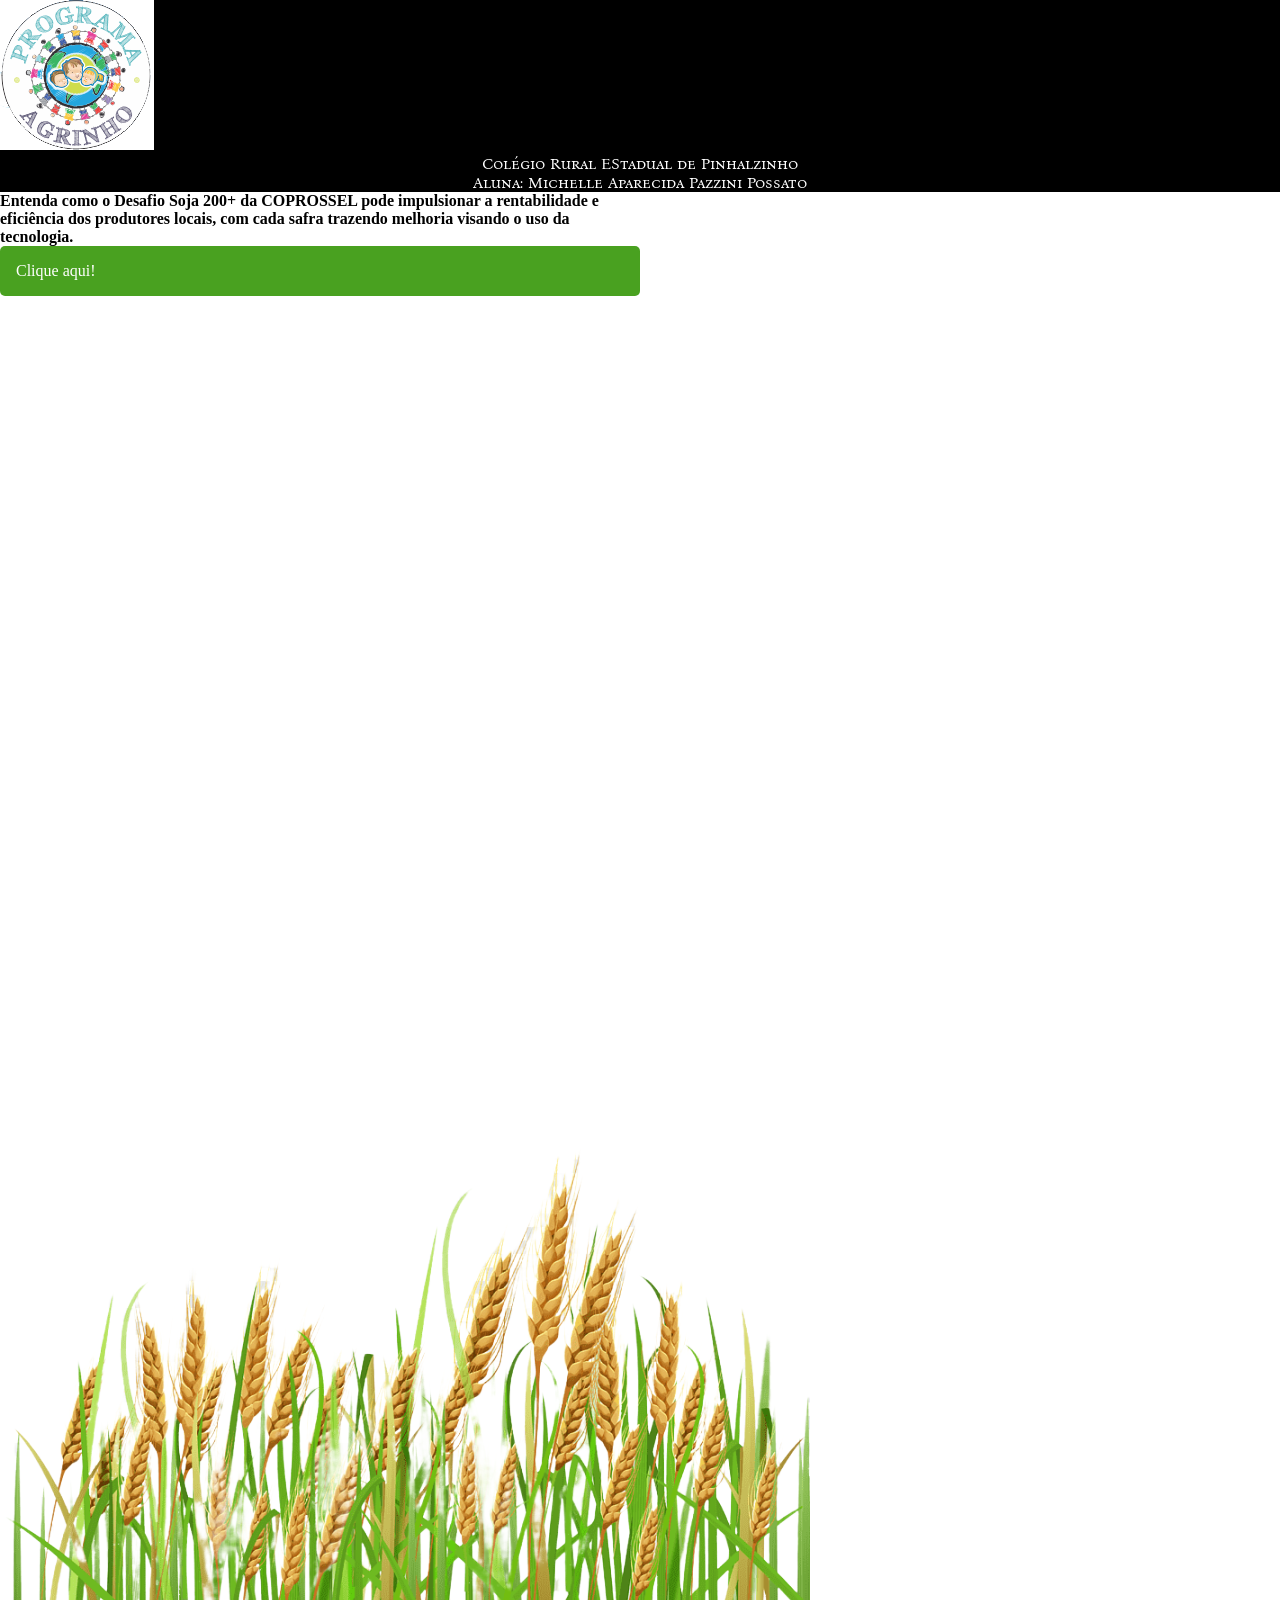
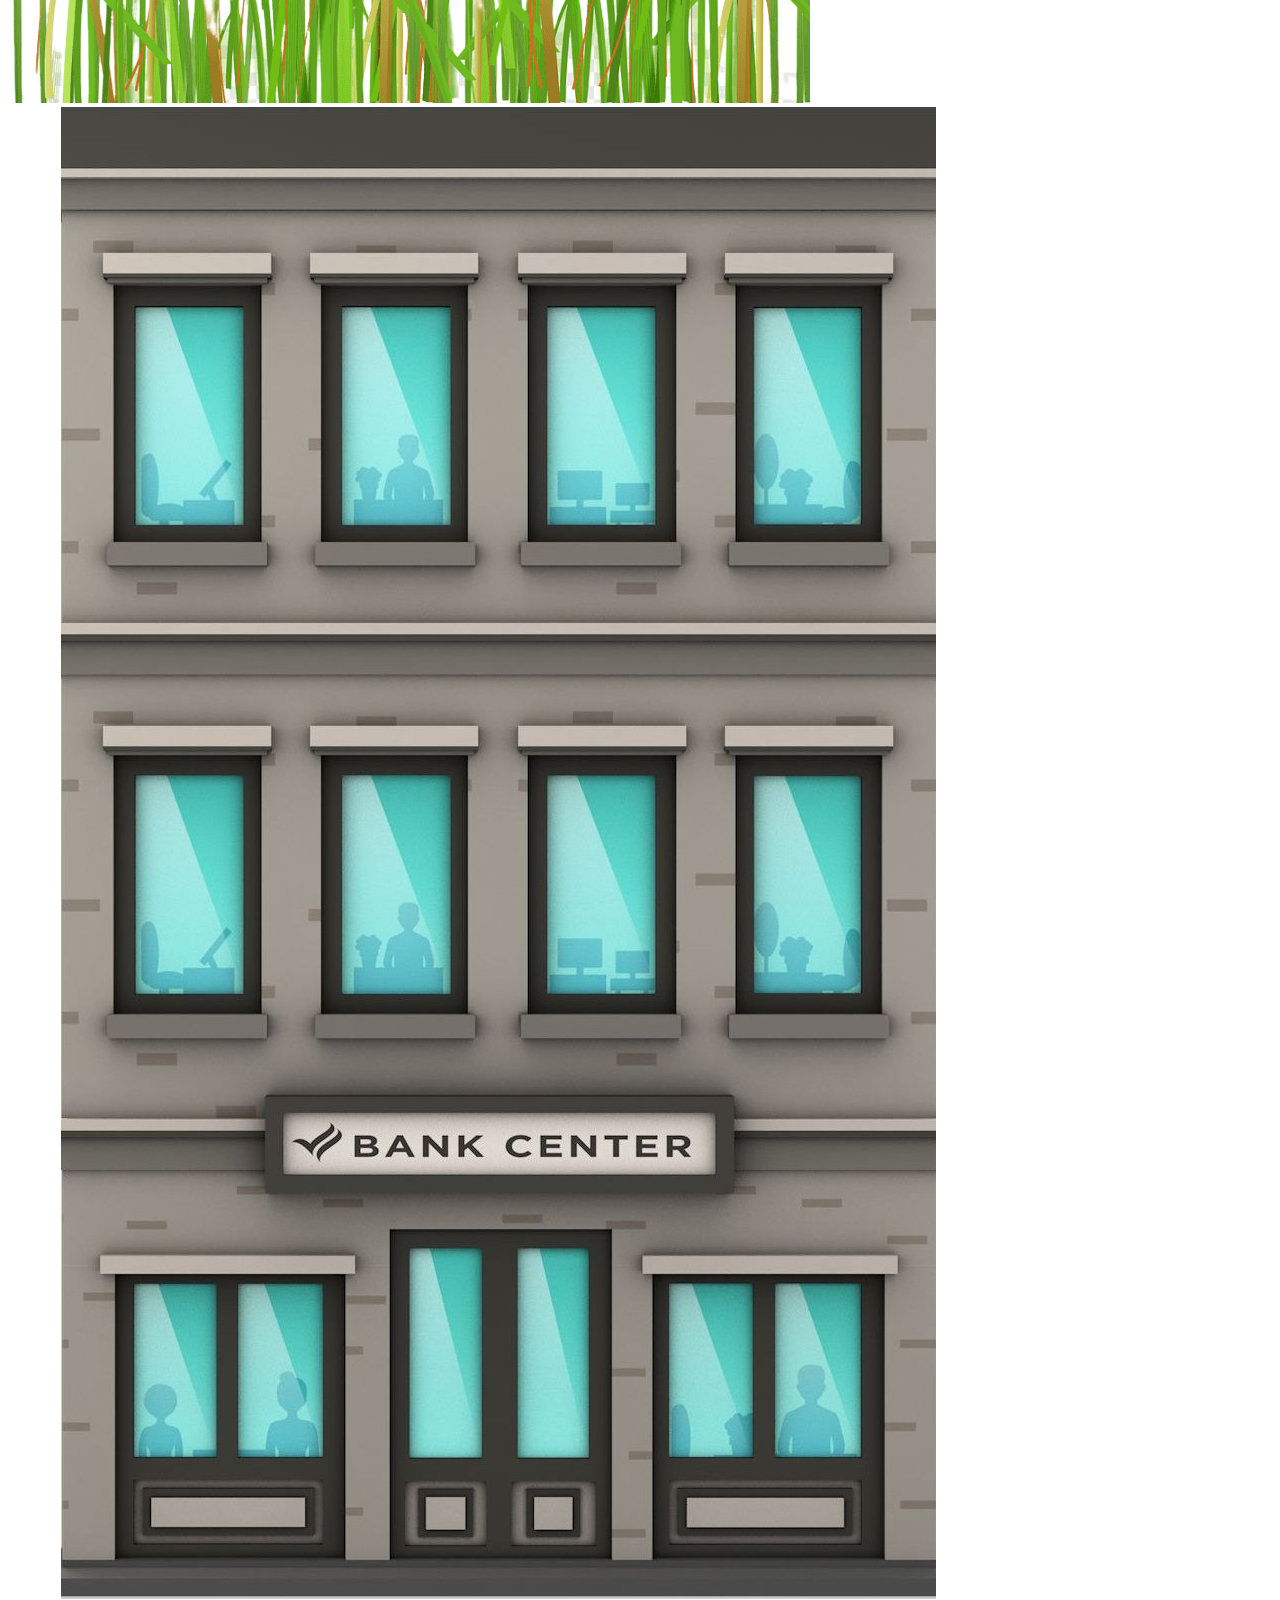
<file: index.html>
<!DOCTYPE html>
<html lang="en">

<head>
    <meta charset="UTF-8">
    <meta http-equiv="X-UA-Compatible" content="IE=edge">
    <meta name="viewport" content="width=device-width, initial-scale=1.0">
    <title>Projeto Agrinho</title>
    <link rel="stylesheet" href="style.css">
    <link rel="preconnect" href="https://fonts.googleapis.com">
    <link rel="preconnect" href="https://fonts.gstatic.com" crossorigin>
    <link href="https://fonts.googleapis.com/css2?family=Bona+Nova+SC:ital,wght@0,400;0,700;1,400&display=swap"
        rel="stylesheet">

</head>

<body>

    <header class="cabeçalho">
        <img class="cabeçalho-imagem" src="agrinho_icone.png" alt="ícone agrinho">
        <p class="cabeçalho-titulo">Colégio Rural EStadual de Pinhalzinho</p>
        <p class="cabeçalho-titulo">Aluna: Michelle Aparecida Pazzini Possato</p>
        </ul>
    </header>

    
    <section class="principal container">
        <div class="container-caixa">

            <h1 class="container-titulo">Entenda como o Desafio Soja 200+ da COPROSSEL pode impulsionar a rentabilidade
                e eficiência dos produtores locais, com cada safra trazendo melhoria visando o uso da tecnologia. </h1>
            <a href="https://www.coprossel.com.br/noticias/1943" class="container-botao">Clique aqui!</a>
  </div>
    </section>

<section id="imagens">
        <div class="imagens-todos">
            
            <div class="imagens-div">
                <img class="imagens-imagem-um" src="plant (1).png" alt="imagem das plantas"> 
            </section>

                <div>
                    <section id="imagens">
                        <div class="imagens-todos">
                            <span></span>
                            <div class="imagens-div">
                                <img class="imagens-imagem-dois" src="pred.jpg" alt="imagem dos predios">
                            </div>
                        </section>
                    
                   
                </header>  

                <footer class="rodape">
                 
                </footer>
</body>
</html>
</file>
<file: style.css>
:root{
    --branco-principal: #FFFFFF;
    --amarelo-secundario: #d6d576;
    --botao-verde: #49a120;
    --cor-de-fundo: #000000;
    --fonte-principal: 'Bona Nova SC'
}


header{
    background-color: var(--cor-de-fundo);
    color: var(--branco-principal);
    font-family: var(--fonte-principal);
    font-size: 16px;
    font-weight: 400;
   
    
}
    
*{
    margin: 0;
    padding: 0;
    
}
    
   
   

    .cabeçalho-lista{
        align-items: center;
        text-align: center;
             

    }
    .cabeçalho-titulo{
        text-align: center;
        
    }
    
    
    .container{
        height: 100vh;
        display: grid;
        grid-template-columns: 50% 50%;
        }
        
        .container-botao{
        
        background-color: var(--botao-verde);
        border-radius: 5px;
        padding: 1em;
        color: var(--branco-principal);
        display: block;
        text-decoration: none;
        }

        .container-titulo{
            font-size: 16px;
            font-weight: 700;
    }

.container-botao{
margin-bottom: 1em;
}
                
.container-caixa{
margin: 0 6 em;
}

.imagens{
    padding: 24px 0;
    }
                
    .imagens-imagem{
        width: 300px;
    }

    .imagens-todos{
        display: grid;
        grid-template-columns: 20% 20% 20% 20% 20%;
        width: 24%;
     }
     .imagens-um{
        text-align: center;
        padding: 16px 0;
        width: 24%;
     }
     .imagens-dois{
        text-align: center;
        padding: 16px 0;
        width: 24%;
     }

     .imagens-i{
        width: 24%;
     }
     .rodape{
        background-color: black;
        text-align: center;
     }
</file>
